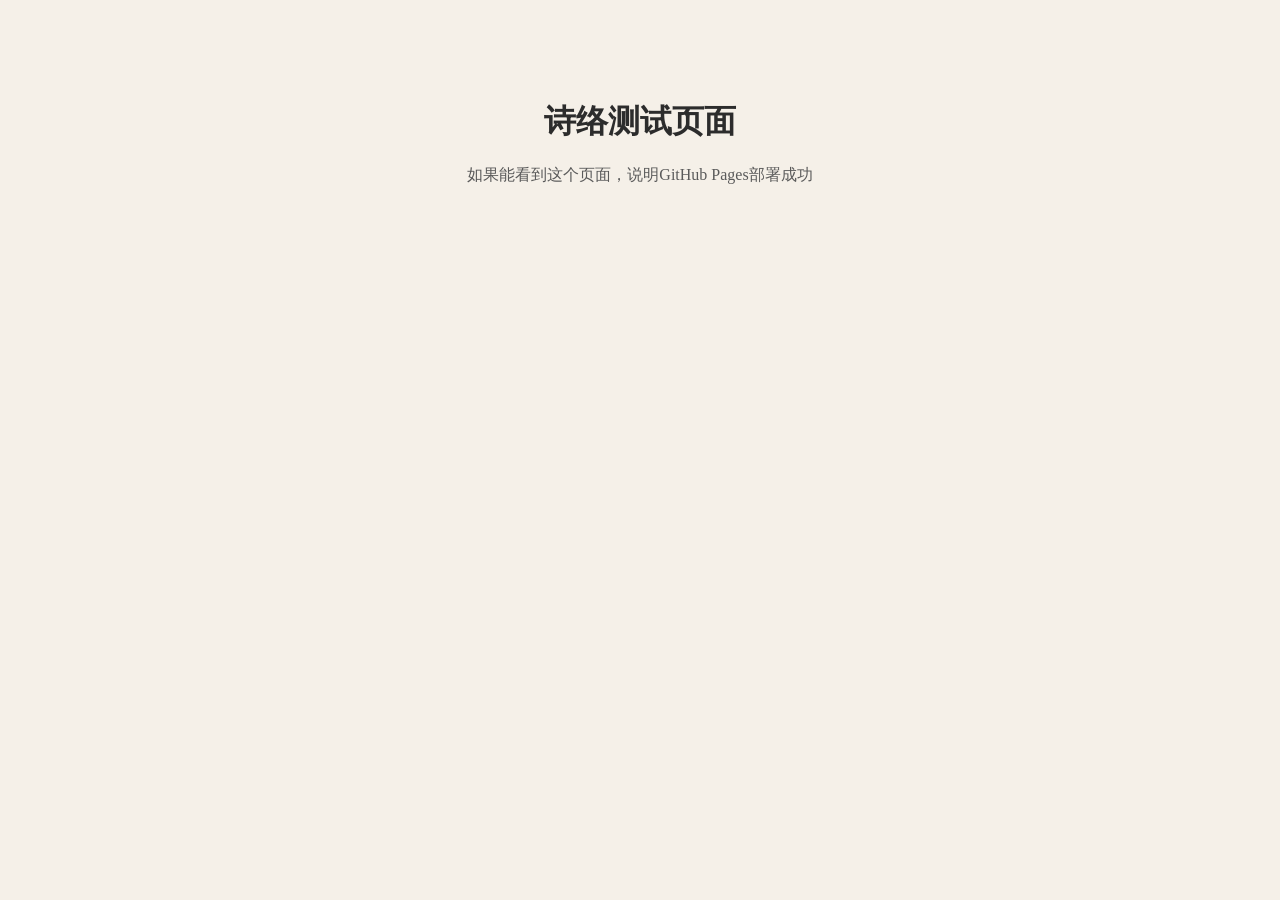
<file: simple.html>
<!DOCTYPE html>
<html lang="zh-CN">
<head>
    <meta charset="UTF-8">
    <title>测试</title>
    <style>
        body { background: #f5f0e8; font-family: serif; }
        h1 { text-align: center; color: #2c2c2c; margin-top: 100px; }
        p { text-align: center; color: #5a5a5a; }
    </style>
</head>
<body>
    <h1>诗络测试页面</h1>
    <p>如果能看到这个页面，说明GitHub Pages部署成功</p>
</body>
</html>
</file>
